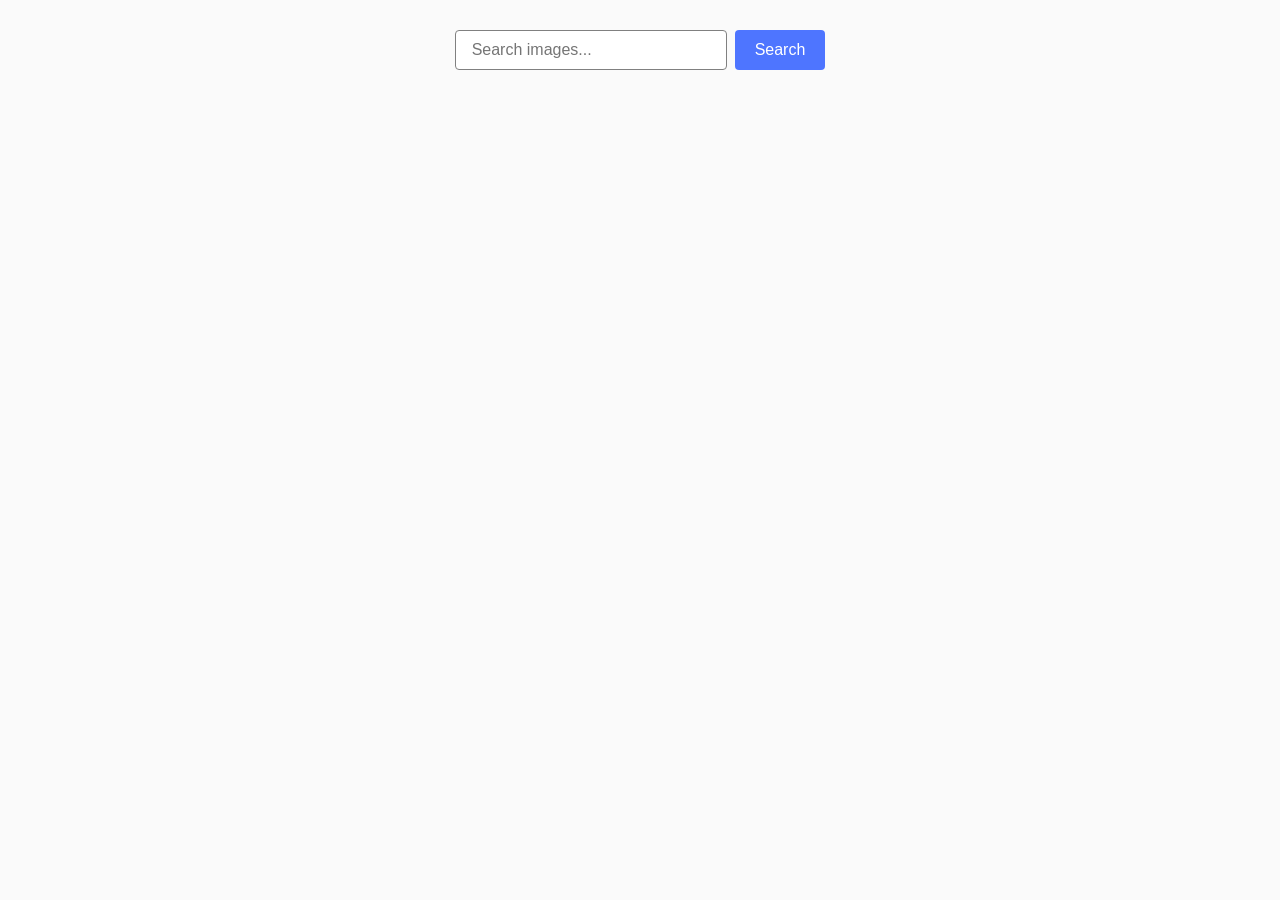
<file: src/index.html>
<!doctype html>
<html lang="en">
  <head>
    <meta charset="UTF-8" />
    <link rel="icon" type="image/svg+xml" href="/favicon.svg" />
    <meta name="viewport" content="width=device-width, initial-scale=1.0" />
    <title>Vanilla App Template</title>
    <link rel="stylesheet" href="./css/styles.css" />
  </head>
  <body>
    <main>
      <form class="form">
        <label>
          <input
            type="text"
            name="search-text"
            placeholder="Search images..."
            required
          />
        </label>
        <button type="submit">Search</button>
      </form>

      <div class="loader-container is-hidden">
        <span class="loader"></span>
        <p class="loader-text">Loading images, please wait...</p>
      </div>

      <ul class="gallery"></ul>
    </main>

    <script type="module" src="./main.js"></script>
  </body>
</html>
</file>
<file: src/css/styles.css>
/**
  |============================
  | include css partials with
  | default @import url()
  |============================
*/
/* Common styles */
@import url('./reset.css');
@import url('./base.css');
@import url('./container.css');
@import url('./animations.css');

/* Sections style */
@import url('./header.css');
@import url('./vite-promo.css');
@import url('./badges.css');
@import url('./back-link.css');
@import url('./footer.css');

/* Базові стилі */
* {
  box-sizing: border-box;
}
body {
  font-family: 'Montserrat', sans-serif;
  background-color: #fafafa;
  margin: 0;
  padding: 30px;
}
ul {
  list-style: none;
  padding: 0;
  margin: 0;
}

.form {
  display: flex;
  justify-content: center;
  gap: 8px;
  margin-bottom: 32px;
}

.form input {
  width: 272px;
  height: 40px;
  padding: 8px 16px;
  border: 1px solid #808080;
  border-radius: 4px;
  font-size: 16px;
  outline: none;
  transition: border-color 250ms ease;
}
.form input:hover {
  border-color: #000000;
}
.form input:focus {
  border-color: #4e75ff;
}

.form button {
  height: 40px;
  padding: 8px 20px;
  background-color: #4e75ff;
  color: #ffffff;
  font-weight: 500;
  font-size: 16px;
  border: none;
  border-radius: 4px;
  cursor: pointer;
  transition: background-color 250ms ease;
}
.form button:hover {
  background-color: #6c8cff;
}

.loader-container {
  display: flex;
  flex-direction: column;
  align-items: center;
  justify-content: center;
  gap: 12px;
  margin-top: 20px;
}

.loader {
  width: 48px;
  height: 48px;
  border: 5px solid #4e75ff;
  border-bottom-color: transparent;
  border-radius: 50%;
  display: inline-block;
  animation: rotation 1s linear infinite;
}

.loader-text {
  font-size: 16px;
  color: #2e2f42;
  margin: 0;
}

@keyframes rotation {
  0% {
    transform: rotate(0deg);
  }
  100% {
    transform: rotate(360deg);
  }
}

.is-hidden {
  display: none !important;
}

/* Галерея */
.gallery {
  display: flex;
  flex-wrap: wrap;
  justify-content: center;
  gap: 24px;
  max-width: 1128px;
  margin: 0 auto;
}
.gallery-item {
  width: calc((100% - 48px) / 3);
  border: 1px solid #808080;
  background-color: #ffffff;
}
.gallery-image {
  width: 100%;
  height: 200px;
  object-fit: cover;
}
.info-wrapper {
  display: flex;
  justify-content: space-around;
  padding: 4px 0;
}
.info-item {
  font-size: 12px;
  text-align: center;
  margin: 0;
  color: #2e2f42;
}
</file>
